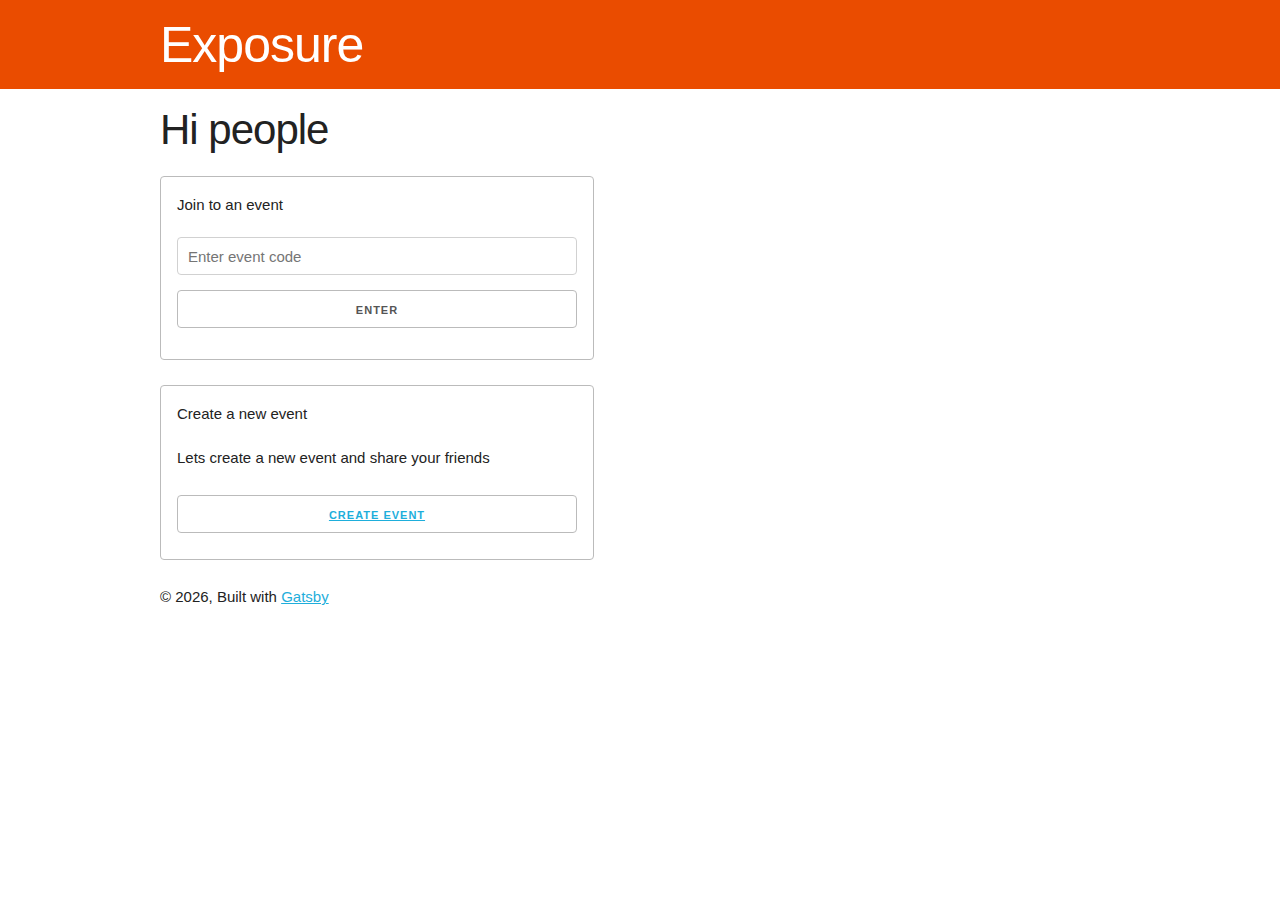
<file: index.html>
<!DOCTYPE html><html><head><meta charSet="utf-8"/><meta http-equiv="x-ua-compatible" content="ie=edge"/><meta name="viewport" content="width=device-width, initial-scale=1, shrink-to-fit=no"/><style data-href="/styles.a4d7935568f4e685f578.css">/*! normalize.css v3.0.2 | MIT License | git.io/normalize */html{font-family:sans-serif;-ms-text-size-adjust:100%;-webkit-text-size-adjust:100%}body{margin:0}article,aside,details,figcaption,figure,footer,header,hgroup,main,menu,nav,section,summary{display:block}audio,canvas,progress,video{display:inline-block;vertical-align:baseline}audio:not([controls]){display:none;height:0}[hidden],template{display:none}a{background-color:transparent}a:active,a:hover{outline:0}abbr[title]{border-bottom:1px dotted}b,strong{font-weight:700}dfn{font-style:italic}h1{font-size:2em;margin:.67em 0}mark{background:#ff0;color:#000}small{font-size:80%}sub,sup{font-size:75%;line-height:0;position:relative;vertical-align:baseline}sup{top:-.5em}sub{bottom:-.25em}img{border:0}svg:not(:root){overflow:hidden}figure{margin:1em 40px}hr{box-sizing:content-box;height:0}pre{overflow:auto}code,kbd,pre,samp{font-family:monospace,monospace;font-size:1em}button,input,optgroup,select,textarea{color:inherit;font:inherit;margin:0}button{overflow:visible}button,select{text-transform:none}button,html input[type=button],input[type=reset],input[type=submit]{-webkit-appearance:button;cursor:pointer}button[disabled],html input[disabled]{cursor:default}button::-moz-focus-inner,input::-moz-focus-inner{border:0;padding:0}input{line-height:normal}input[type=checkbox],input[type=radio]{box-sizing:border-box;padding:0}input[type=number]::-webkit-inner-spin-button,input[type=number]::-webkit-outer-spin-button{height:auto}input[type=search]{-webkit-appearance:textfield;box-sizing:content-box}input[type=search]::-webkit-search-cancel-button,input[type=search]::-webkit-search-decoration{-webkit-appearance:none}fieldset{border:1px solid silver;margin:0 2px;padding:.35em .625em .75em}legend{border:0;padding:0}textarea{overflow:auto}optgroup{font-weight:700}table{border-collapse:collapse;border-spacing:0}td,th{padding:0}.container{position:relative;max-width:960px;margin:0 auto;padding:0 20px}.column,.columns,.container{width:100%;box-sizing:border-box}.column,.columns{float:left}@media (min-width:400px){.container{width:85%;padding:0}}@media (min-width:550px){.container{width:80%}.column,.columns{margin-left:4%}.column:first-child,.columns:first-child{margin-left:0}.one.column,.one.columns{width:4.66666666667%}.two.columns{width:13.3333333333%}.three.columns{width:22%}.four.columns{width:30.6666666667%}.five.columns{width:39.3333333333%}.six.columns{width:48%}.seven.columns{width:56.6666666667%}.eight.columns{width:65.3333333333%}.nine.columns{width:74%}.ten.columns{width:82.6666666667%}.eleven.columns{width:91.3333333333%}.twelve.columns{width:100%;margin-left:0}.one-third.column{width:30.6666666667%}.two-thirds.column{width:65.3333333333%}.one-half.column{width:48%}.offset-by-one.column,.offset-by-one.columns{margin-left:8.66666666667%}.offset-by-two.column,.offset-by-two.columns{margin-left:17.3333333333%}.offset-by-three.column,.offset-by-three.columns{margin-left:26%}.offset-by-four.column,.offset-by-four.columns{margin-left:34.6666666667%}.offset-by-five.column,.offset-by-five.columns{margin-left:43.3333333333%}.offset-by-six.column,.offset-by-six.columns{margin-left:52%}.offset-by-seven.column,.offset-by-seven.columns{margin-left:60.6666666667%}.offset-by-eight.column,.offset-by-eight.columns{margin-left:69.3333333333%}.offset-by-nine.column,.offset-by-nine.columns{margin-left:78%}.offset-by-ten.column,.offset-by-ten.columns{margin-left:86.6666666667%}.offset-by-eleven.column,.offset-by-eleven.columns{margin-left:95.3333333333%}.offset-by-one-third.column,.offset-by-one-third.columns{margin-left:34.6666666667%}.offset-by-two-thirds.column,.offset-by-two-thirds.columns{margin-left:69.3333333333%}.offset-by-one-half.column,.offset-by-one-half.columns{margin-left:52%}}html{font-size:62.5%}body{font-size:1.5em;line-height:1.6;font-weight:400;font-family:Raleway,HelveticaNeue,Helvetica Neue,Helvetica,Arial,sans-serif;color:#222}h1,h2,h3,h4,h5,h6{margin-top:0;margin-bottom:2rem;font-weight:300}h1{font-size:4rem;line-height:1.2}h1,h2{letter-spacing:-.1rem}h2{font-size:3.6rem;line-height:1.25}h3{font-size:3rem;line-height:1.3;letter-spacing:-.1rem}h4{font-size:2.4rem;line-height:1.35;letter-spacing:-.08rem}h5{font-size:1.8rem;line-height:1.5;letter-spacing:-.05rem}h6{font-size:1.5rem;line-height:1.6;letter-spacing:0}@media (min-width:550px){h1{font-size:5rem}h2{font-size:4.2rem}h3{font-size:3.6rem}h4{font-size:3rem}h5{font-size:2.4rem}h6{font-size:1.5rem}}p{margin-top:0}a{color:#1eaedb}a:hover{color:#0fa0ce}.button,button,input[type=button],input[type=reset],input[type=submit]{display:inline-block;height:38px;padding:0 30px;color:#555;text-align:center;font-size:11px;font-weight:600;line-height:38px;letter-spacing:.1rem;text-transform:uppercase;text-decoration:none;white-space:nowrap;background-color:transparent;border-radius:4px;border:1px solid #bbb;cursor:pointer;box-sizing:border-box}.button:focus,.button:hover,button:focus,button:hover,input[type=button]:focus,input[type=button]:hover,input[type=reset]:focus,input[type=reset]:hover,input[type=submit]:focus,input[type=submit]:hover{color:#333;border-color:#888;outline:0}.button.button-primary,button.button-primary,input[type=button].button-primary,input[type=reset].button-primary,input[type=submit].button-primary{color:#fff;background-color:#33c3f0;border-color:#33c3f0}.button.button-primary:focus,.button.button-primary:hover,button.button-primary:focus,button.button-primary:hover,input[type=button].button-primary:focus,input[type=button].button-primary:hover,input[type=reset].button-primary:focus,input[type=reset].button-primary:hover,input[type=submit].button-primary:focus,input[type=submit].button-primary:hover{color:#fff;background-color:#1eaedb;border-color:#1eaedb}input[type=email],input[type=number],input[type=password],input[type=search],input[type=tel],input[type=text],input[type=url],select,textarea{height:38px;padding:6px 10px;background-color:#fff;border:1px solid #d1d1d1;border-radius:4px;box-shadow:none;box-sizing:border-box}input[type=email],input[type=number],input[type=password],input[type=search],input[type=tel],input[type=text],input[type=url],textarea{-webkit-appearance:none;-moz-appearance:none;appearance:none}textarea{min-height:65px;padding-top:6px;padding-bottom:6px}input[type=email]:focus,input[type=number]:focus,input[type=password]:focus,input[type=search]:focus,input[type=tel]:focus,input[type=text]:focus,input[type=url]:focus,select:focus,textarea:focus{border:1px solid #33c3f0;outline:0}label,legend{display:block;margin-bottom:.5rem;font-weight:600}fieldset{padding:0;border-width:0}input[type=checkbox],input[type=radio]{display:inline}label>.label-body{display:inline-block;margin-left:.5rem;font-weight:400}ul{list-style:circle inside}ol{list-style:decimal inside}ol,ul{padding-left:0;margin-top:0}ol ol,ol ul,ul ol,ul ul{margin:1.5rem 0 1.5rem 3rem;font-size:90%}li{margin-bottom:1rem}code{padding:.2rem .5rem;margin:0 .2rem;font-size:90%;white-space:nowrap;background:#f1f1f1;border:1px solid #e1e1e1;border-radius:4px}pre>code{display:block;padding:1rem 1.5rem;white-space:pre}td,th{padding:12px 15px;text-align:left;border-bottom:1px solid #e1e1e1}td:first-child,th:first-child{padding-left:0}td:last-child,th:last-child{padding-right:0}.button,button{margin-bottom:1rem}fieldset,input,select,textarea{margin-bottom:1.5rem}blockquote,dl,figure,form,ol,p,pre,table,ul{margin-bottom:2.5rem}.u-full-width{width:100%;box-sizing:border-box}.u-max-full-width{max-width:100%;box-sizing:border-box}.u-pull-right{float:right}.u-pull-left{float:left}hr{margin-top:3rem;margin-bottom:3.5rem;border-width:0;border-top:1px solid #e1e1e1}.container:after,.row:after,.u-cf{content:"";display:table;clear:both}.border-container{max-width:400px;border:1px solid #bbb;-o-border-image:initial;border-image:initial;border-radius:4px;padding:16px}.flex-col{display:flex;flex-direction:column}</style><meta name="generator" content="Gatsby 2.19.43"/><title data-react-helmet="true"></title><link rel="icon" href="/icons/icon-48x48.png?v=edf3d310d67f8284a562bc3a58c3e761"/><link rel="manifest" href="/manifest.webmanifest"/><meta name="theme-color" content="#663399"/><link rel="apple-touch-icon" sizes="48x48" href="/icons/icon-48x48.png?v=edf3d310d67f8284a562bc3a58c3e761"/><link rel="apple-touch-icon" sizes="72x72" href="/icons/icon-72x72.png?v=edf3d310d67f8284a562bc3a58c3e761"/><link rel="apple-touch-icon" sizes="96x96" href="/icons/icon-96x96.png?v=edf3d310d67f8284a562bc3a58c3e761"/><link rel="apple-touch-icon" sizes="144x144" href="/icons/icon-144x144.png?v=edf3d310d67f8284a562bc3a58c3e761"/><link rel="apple-touch-icon" sizes="192x192" href="/icons/icon-192x192.png?v=edf3d310d67f8284a562bc3a58c3e761"/><link rel="apple-touch-icon" sizes="256x256" href="/icons/icon-256x256.png?v=edf3d310d67f8284a562bc3a58c3e761"/><link rel="apple-touch-icon" sizes="384x384" href="/icons/icon-384x384.png?v=edf3d310d67f8284a562bc3a58c3e761"/><link rel="apple-touch-icon" sizes="512x512" href="/icons/icon-512x512.png?v=edf3d310d67f8284a562bc3a58c3e761"/><link as="script" rel="preload" href="/webpack-runtime-fecbf5e0b4c0f7eaa9ad.js"/><link as="script" rel="preload" href="/app-c33d13e781a09d7abc22.js"/><link as="script" rel="preload" href="/styles-a42dd25bbb505cd064eb.js"/><link as="script" rel="preload" href="/commons-b0dea26e6d8aae23bed0.js"/><link as="script" rel="preload" href="/component---src-pages-index-tsx-d54ca2abed71ca126c05.js"/><link as="fetch" rel="preload" href="/page-data\index\page-data.json" crossorigin="anonymous"/><link as="fetch" rel="preload" href="/page-data\app-data.json" crossorigin="anonymous"/></head><body><div id="___gatsby"><div style="outline:none" tabindex="-1" id="gatsby-focus-wrapper"><header style="background:rgb(234, 76, 0);margin-bottom:1.45rem"><div style="margin:0 auto;max-width:960px;padding:1.45rem 1.0875rem"><h1 style="margin:0"><a aria-current="page" style="color:white;text-decoration:none" class="" href="/">Exposure</a></h1></div></header><div style="margin:0 auto;max-width:960px;padding:0px 1.0875rem 1.45rem;padding-top:0"><main><h2>Hi people</h2><form action="" class="flex-col border-container"><h6>Join to an event</h6><input type="text" placeholder="Enter event code"/><input type="submit" value="Enter"/></form><form class="flex-col border-container"><h6>Create a new event</h6><p>Lets create a new event and share your friends</p><button><a href="/create-event/">Create event</a></button></form></main><footer>© <!-- -->2020<!-- -->, Built with<!-- --> <a href="https://www.gatsbyjs.org">Gatsby</a></footer></div></div><div id="gatsby-announcer" style="position:absolute;top:0;width:1px;height:1px;padding:0;overflow:hidden;clip:rect(0, 0, 0, 0);white-space:nowrap;border:0" aria-live="assertive" aria-atomic="true"></div></div><script id="gatsby-script-loader">/*<![CDATA[*/window.pagePath="/";/*]]>*/</script><script id="gatsby-chunk-mapping">/*<![CDATA[*/window.___chunkMapping={"app":["/app-c33d13e781a09d7abc22.js"],"component---node-modules-gatsby-plugin-offline-app-shell-js":["/component---node-modules-gatsby-plugin-offline-app-shell-js-2fb560e943ea9fad2129.js"],"component---src-pages-404-tsx":["/component---src-pages-404-tsx-88b30884201e0ae250c3.js"],"component---src-pages-create-event-tsx":["/component---src-pages-create-event-tsx-6a5ac22c1710aa60b727.js"],"component---src-pages-index-tsx":["/component---src-pages-index-tsx-d54ca2abed71ca126c05.js"],"component---src-pages-live-event-tsx":["/component---src-pages-live-event-tsx-7d9a25a4d95bf6976aa3.js"],"component---src-pages-room-dashboard-tsx":["/component---src-pages-room-dashboard-tsx-5901636688824322affe.js"]};/*]]>*/</script><script src="/component---src-pages-index-tsx-d54ca2abed71ca126c05.js" async=""></script><script src="/commons-b0dea26e6d8aae23bed0.js" async=""></script><script src="/styles-a42dd25bbb505cd064eb.js" async=""></script><script src="/app-c33d13e781a09d7abc22.js" async=""></script><script src="/webpack-runtime-fecbf5e0b4c0f7eaa9ad.js" async=""></script></body></html>
</file>
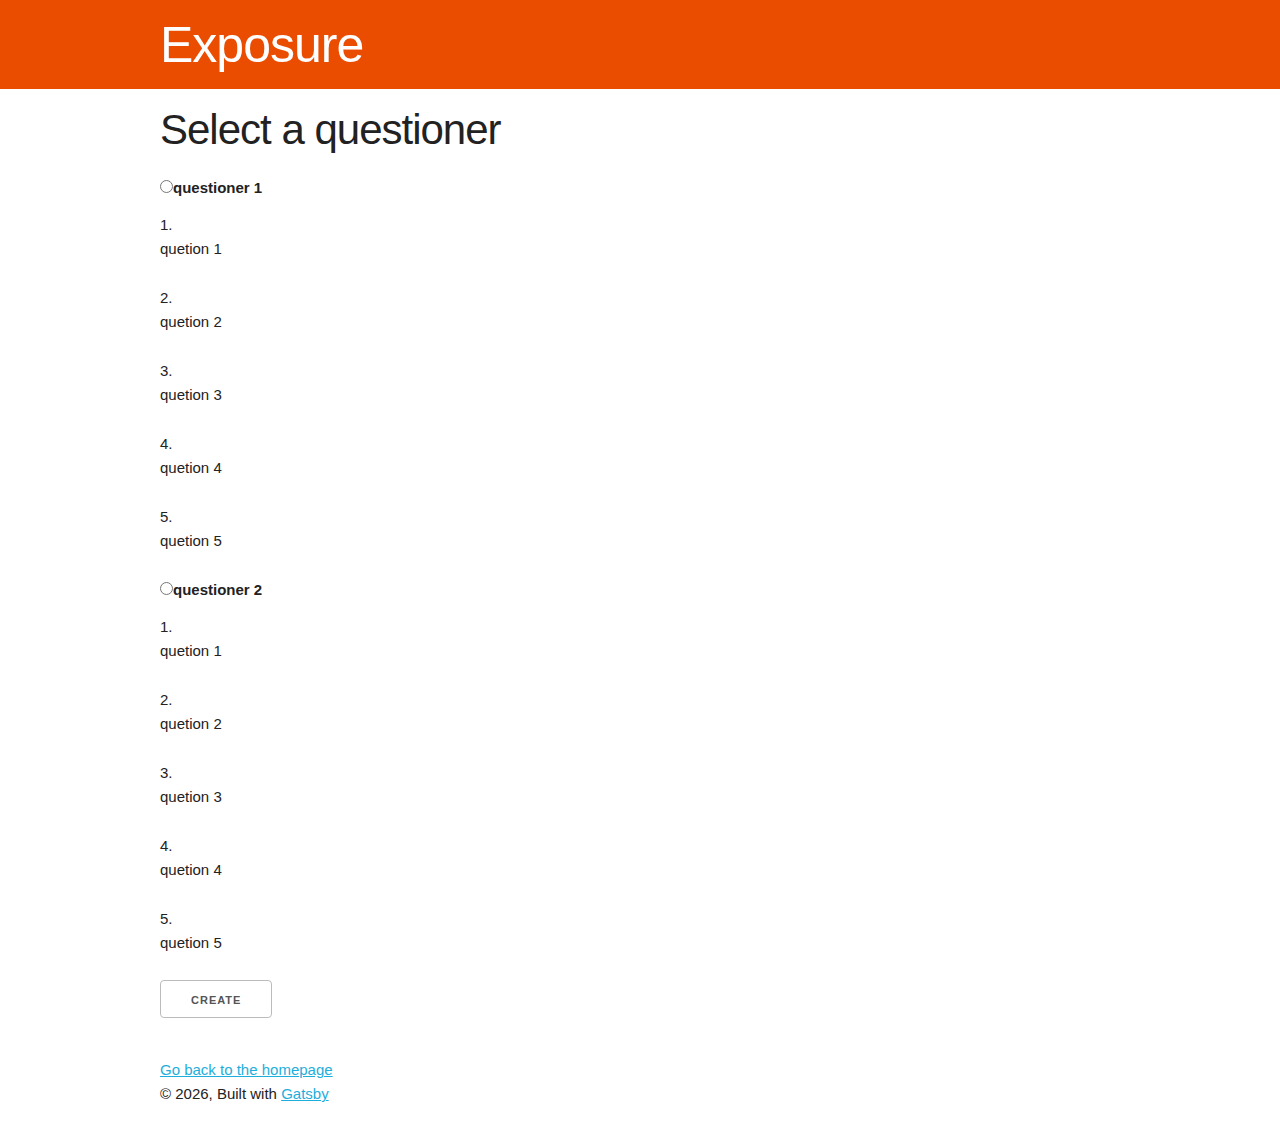
<file: create-event/index.html>
<!DOCTYPE html><html lang="en"><head><meta charSet="utf-8"/><meta http-equiv="x-ua-compatible" content="ie=edge"/><meta name="viewport" content="width=device-width, initial-scale=1, shrink-to-fit=no"/><style data-href="/styles.a4d7935568f4e685f578.css">/*! normalize.css v3.0.2 | MIT License | git.io/normalize */html{font-family:sans-serif;-ms-text-size-adjust:100%;-webkit-text-size-adjust:100%}body{margin:0}article,aside,details,figcaption,figure,footer,header,hgroup,main,menu,nav,section,summary{display:block}audio,canvas,progress,video{display:inline-block;vertical-align:baseline}audio:not([controls]){display:none;height:0}[hidden],template{display:none}a{background-color:transparent}a:active,a:hover{outline:0}abbr[title]{border-bottom:1px dotted}b,strong{font-weight:700}dfn{font-style:italic}h1{font-size:2em;margin:.67em 0}mark{background:#ff0;color:#000}small{font-size:80%}sub,sup{font-size:75%;line-height:0;position:relative;vertical-align:baseline}sup{top:-.5em}sub{bottom:-.25em}img{border:0}svg:not(:root){overflow:hidden}figure{margin:1em 40px}hr{box-sizing:content-box;height:0}pre{overflow:auto}code,kbd,pre,samp{font-family:monospace,monospace;font-size:1em}button,input,optgroup,select,textarea{color:inherit;font:inherit;margin:0}button{overflow:visible}button,select{text-transform:none}button,html input[type=button],input[type=reset],input[type=submit]{-webkit-appearance:button;cursor:pointer}button[disabled],html input[disabled]{cursor:default}button::-moz-focus-inner,input::-moz-focus-inner{border:0;padding:0}input{line-height:normal}input[type=checkbox],input[type=radio]{box-sizing:border-box;padding:0}input[type=number]::-webkit-inner-spin-button,input[type=number]::-webkit-outer-spin-button{height:auto}input[type=search]{-webkit-appearance:textfield;box-sizing:content-box}input[type=search]::-webkit-search-cancel-button,input[type=search]::-webkit-search-decoration{-webkit-appearance:none}fieldset{border:1px solid silver;margin:0 2px;padding:.35em .625em .75em}legend{border:0;padding:0}textarea{overflow:auto}optgroup{font-weight:700}table{border-collapse:collapse;border-spacing:0}td,th{padding:0}.container{position:relative;max-width:960px;margin:0 auto;padding:0 20px}.column,.columns,.container{width:100%;box-sizing:border-box}.column,.columns{float:left}@media (min-width:400px){.container{width:85%;padding:0}}@media (min-width:550px){.container{width:80%}.column,.columns{margin-left:4%}.column:first-child,.columns:first-child{margin-left:0}.one.column,.one.columns{width:4.66666666667%}.two.columns{width:13.3333333333%}.three.columns{width:22%}.four.columns{width:30.6666666667%}.five.columns{width:39.3333333333%}.six.columns{width:48%}.seven.columns{width:56.6666666667%}.eight.columns{width:65.3333333333%}.nine.columns{width:74%}.ten.columns{width:82.6666666667%}.eleven.columns{width:91.3333333333%}.twelve.columns{width:100%;margin-left:0}.one-third.column{width:30.6666666667%}.two-thirds.column{width:65.3333333333%}.one-half.column{width:48%}.offset-by-one.column,.offset-by-one.columns{margin-left:8.66666666667%}.offset-by-two.column,.offset-by-two.columns{margin-left:17.3333333333%}.offset-by-three.column,.offset-by-three.columns{margin-left:26%}.offset-by-four.column,.offset-by-four.columns{margin-left:34.6666666667%}.offset-by-five.column,.offset-by-five.columns{margin-left:43.3333333333%}.offset-by-six.column,.offset-by-six.columns{margin-left:52%}.offset-by-seven.column,.offset-by-seven.columns{margin-left:60.6666666667%}.offset-by-eight.column,.offset-by-eight.columns{margin-left:69.3333333333%}.offset-by-nine.column,.offset-by-nine.columns{margin-left:78%}.offset-by-ten.column,.offset-by-ten.columns{margin-left:86.6666666667%}.offset-by-eleven.column,.offset-by-eleven.columns{margin-left:95.3333333333%}.offset-by-one-third.column,.offset-by-one-third.columns{margin-left:34.6666666667%}.offset-by-two-thirds.column,.offset-by-two-thirds.columns{margin-left:69.3333333333%}.offset-by-one-half.column,.offset-by-one-half.columns{margin-left:52%}}html{font-size:62.5%}body{font-size:1.5em;line-height:1.6;font-weight:400;font-family:Raleway,HelveticaNeue,Helvetica Neue,Helvetica,Arial,sans-serif;color:#222}h1,h2,h3,h4,h5,h6{margin-top:0;margin-bottom:2rem;font-weight:300}h1{font-size:4rem;line-height:1.2}h1,h2{letter-spacing:-.1rem}h2{font-size:3.6rem;line-height:1.25}h3{font-size:3rem;line-height:1.3;letter-spacing:-.1rem}h4{font-size:2.4rem;line-height:1.35;letter-spacing:-.08rem}h5{font-size:1.8rem;line-height:1.5;letter-spacing:-.05rem}h6{font-size:1.5rem;line-height:1.6;letter-spacing:0}@media (min-width:550px){h1{font-size:5rem}h2{font-size:4.2rem}h3{font-size:3.6rem}h4{font-size:3rem}h5{font-size:2.4rem}h6{font-size:1.5rem}}p{margin-top:0}a{color:#1eaedb}a:hover{color:#0fa0ce}.button,button,input[type=button],input[type=reset],input[type=submit]{display:inline-block;height:38px;padding:0 30px;color:#555;text-align:center;font-size:11px;font-weight:600;line-height:38px;letter-spacing:.1rem;text-transform:uppercase;text-decoration:none;white-space:nowrap;background-color:transparent;border-radius:4px;border:1px solid #bbb;cursor:pointer;box-sizing:border-box}.button:focus,.button:hover,button:focus,button:hover,input[type=button]:focus,input[type=button]:hover,input[type=reset]:focus,input[type=reset]:hover,input[type=submit]:focus,input[type=submit]:hover{color:#333;border-color:#888;outline:0}.button.button-primary,button.button-primary,input[type=button].button-primary,input[type=reset].button-primary,input[type=submit].button-primary{color:#fff;background-color:#33c3f0;border-color:#33c3f0}.button.button-primary:focus,.button.button-primary:hover,button.button-primary:focus,button.button-primary:hover,input[type=button].button-primary:focus,input[type=button].button-primary:hover,input[type=reset].button-primary:focus,input[type=reset].button-primary:hover,input[type=submit].button-primary:focus,input[type=submit].button-primary:hover{color:#fff;background-color:#1eaedb;border-color:#1eaedb}input[type=email],input[type=number],input[type=password],input[type=search],input[type=tel],input[type=text],input[type=url],select,textarea{height:38px;padding:6px 10px;background-color:#fff;border:1px solid #d1d1d1;border-radius:4px;box-shadow:none;box-sizing:border-box}input[type=email],input[type=number],input[type=password],input[type=search],input[type=tel],input[type=text],input[type=url],textarea{-webkit-appearance:none;-moz-appearance:none;appearance:none}textarea{min-height:65px;padding-top:6px;padding-bottom:6px}input[type=email]:focus,input[type=number]:focus,input[type=password]:focus,input[type=search]:focus,input[type=tel]:focus,input[type=text]:focus,input[type=url]:focus,select:focus,textarea:focus{border:1px solid #33c3f0;outline:0}label,legend{display:block;margin-bottom:.5rem;font-weight:600}fieldset{padding:0;border-width:0}input[type=checkbox],input[type=radio]{display:inline}label>.label-body{display:inline-block;margin-left:.5rem;font-weight:400}ul{list-style:circle inside}ol{list-style:decimal inside}ol,ul{padding-left:0;margin-top:0}ol ol,ol ul,ul ol,ul ul{margin:1.5rem 0 1.5rem 3rem;font-size:90%}li{margin-bottom:1rem}code{padding:.2rem .5rem;margin:0 .2rem;font-size:90%;white-space:nowrap;background:#f1f1f1;border:1px solid #e1e1e1;border-radius:4px}pre>code{display:block;padding:1rem 1.5rem;white-space:pre}td,th{padding:12px 15px;text-align:left;border-bottom:1px solid #e1e1e1}td:first-child,th:first-child{padding-left:0}td:last-child,th:last-child{padding-right:0}.button,button{margin-bottom:1rem}fieldset,input,select,textarea{margin-bottom:1.5rem}blockquote,dl,figure,form,ol,p,pre,table,ul{margin-bottom:2.5rem}.u-full-width{width:100%;box-sizing:border-box}.u-max-full-width{max-width:100%;box-sizing:border-box}.u-pull-right{float:right}.u-pull-left{float:left}hr{margin-top:3rem;margin-bottom:3.5rem;border-width:0;border-top:1px solid #e1e1e1}.container:after,.row:after,.u-cf{content:"";display:table;clear:both}.border-container{max-width:400px;border:1px solid #bbb;-o-border-image:initial;border-image:initial;border-radius:4px;padding:16px}.flex-col{display:flex;flex-direction:column}</style><meta name="generator" content="Gatsby 2.19.43"/><title data-react-helmet="true">Page two | Exposure</title><meta data-react-helmet="true" name="description" content="Kick off your next, great Gatsby project with this default starter. This barebones starter ships with the main Gatsby configuration files you might need."/><meta data-react-helmet="true" property="og:title" content="Page two"/><meta data-react-helmet="true" property="og:description" content="Kick off your next, great Gatsby project with this default starter. This barebones starter ships with the main Gatsby configuration files you might need."/><meta data-react-helmet="true" property="og:type" content="website"/><meta data-react-helmet="true" name="twitter:card" content="summary"/><meta data-react-helmet="true" name="twitter:creator" content="@gatsbyjs"/><meta data-react-helmet="true" name="twitter:title" content="Page two"/><meta data-react-helmet="true" name="twitter:description" content="Kick off your next, great Gatsby project with this default starter. This barebones starter ships with the main Gatsby configuration files you might need."/><link rel="icon" href="/icons/icon-48x48.png?v=edf3d310d67f8284a562bc3a58c3e761"/><link rel="manifest" href="/manifest.webmanifest"/><meta name="theme-color" content="#663399"/><link rel="apple-touch-icon" sizes="48x48" href="/icons/icon-48x48.png?v=edf3d310d67f8284a562bc3a58c3e761"/><link rel="apple-touch-icon" sizes="72x72" href="/icons/icon-72x72.png?v=edf3d310d67f8284a562bc3a58c3e761"/><link rel="apple-touch-icon" sizes="96x96" href="/icons/icon-96x96.png?v=edf3d310d67f8284a562bc3a58c3e761"/><link rel="apple-touch-icon" sizes="144x144" href="/icons/icon-144x144.png?v=edf3d310d67f8284a562bc3a58c3e761"/><link rel="apple-touch-icon" sizes="192x192" href="/icons/icon-192x192.png?v=edf3d310d67f8284a562bc3a58c3e761"/><link rel="apple-touch-icon" sizes="256x256" href="/icons/icon-256x256.png?v=edf3d310d67f8284a562bc3a58c3e761"/><link rel="apple-touch-icon" sizes="384x384" href="/icons/icon-384x384.png?v=edf3d310d67f8284a562bc3a58c3e761"/><link rel="apple-touch-icon" sizes="512x512" href="/icons/icon-512x512.png?v=edf3d310d67f8284a562bc3a58c3e761"/><link as="script" rel="preload" href="/webpack-runtime-fecbf5e0b4c0f7eaa9ad.js"/><link as="script" rel="preload" href="/app-c33d13e781a09d7abc22.js"/><link as="script" rel="preload" href="/styles-a42dd25bbb505cd064eb.js"/><link as="script" rel="preload" href="/commons-b0dea26e6d8aae23bed0.js"/><link as="script" rel="preload" href="/component---src-pages-create-event-tsx-6a5ac22c1710aa60b727.js"/><link as="fetch" rel="preload" href="/page-data\create-event\page-data.json" crossorigin="anonymous"/><link as="fetch" rel="preload" href="/page-data\app-data.json" crossorigin="anonymous"/></head><body><div id="___gatsby"><div style="outline:none" tabindex="-1" id="gatsby-focus-wrapper"><header style="background:rgb(234, 76, 0);margin-bottom:1.45rem"><div style="margin:0 auto;max-width:960px;padding:1.45rem 1.0875rem"><h1 style="margin:0"><a style="color:white;text-decoration:none" href="/">Exposure</a></h1></div></header><div style="margin:0 auto;max-width:960px;padding:0px 1.0875rem 1.45rem;padding-top:0"><main><form><h2>Select a questioner</h2><div><label><input type="radio" name="questions"/>questioner 1</label><ol><li><p>quetion 1</p></li><li><p>quetion 2</p></li><li><p>quetion 3</p></li><li><p>quetion 4</p></li><li><p>quetion 5</p></li></ol></div><div><label><input type="radio" name="questions"/>questioner 2</label><ol><li><p>quetion 1</p></li><li><p>quetion 2</p></li><li><p>quetion 3</p></li><li><p>quetion 4</p></li><li><p>quetion 5</p></li></ol></div><input type="submit" disabled="" value="Create"/></form><a href="/">Go back to the homepage</a></main><footer>© <!-- -->2020<!-- -->, Built with<!-- --> <a href="https://www.gatsbyjs.org">Gatsby</a></footer></div></div><div id="gatsby-announcer" style="position:absolute;top:0;width:1px;height:1px;padding:0;overflow:hidden;clip:rect(0, 0, 0, 0);white-space:nowrap;border:0" aria-live="assertive" aria-atomic="true"></div></div><script id="gatsby-script-loader">/*<![CDATA[*/window.pagePath="/create-event/";/*]]>*/</script><script id="gatsby-chunk-mapping">/*<![CDATA[*/window.___chunkMapping={"app":["/app-c33d13e781a09d7abc22.js"],"component---node-modules-gatsby-plugin-offline-app-shell-js":["/component---node-modules-gatsby-plugin-offline-app-shell-js-2fb560e943ea9fad2129.js"],"component---src-pages-404-tsx":["/component---src-pages-404-tsx-88b30884201e0ae250c3.js"],"component---src-pages-create-event-tsx":["/component---src-pages-create-event-tsx-6a5ac22c1710aa60b727.js"],"component---src-pages-index-tsx":["/component---src-pages-index-tsx-d54ca2abed71ca126c05.js"],"component---src-pages-live-event-tsx":["/component---src-pages-live-event-tsx-7d9a25a4d95bf6976aa3.js"],"component---src-pages-room-dashboard-tsx":["/component---src-pages-room-dashboard-tsx-5901636688824322affe.js"]};/*]]>*/</script><script src="/component---src-pages-create-event-tsx-6a5ac22c1710aa60b727.js" async=""></script><script src="/commons-b0dea26e6d8aae23bed0.js" async=""></script><script src="/styles-a42dd25bbb505cd064eb.js" async=""></script><script src="/app-c33d13e781a09d7abc22.js" async=""></script><script src="/webpack-runtime-fecbf5e0b4c0f7eaa9ad.js" async=""></script></body></html>
</file>
